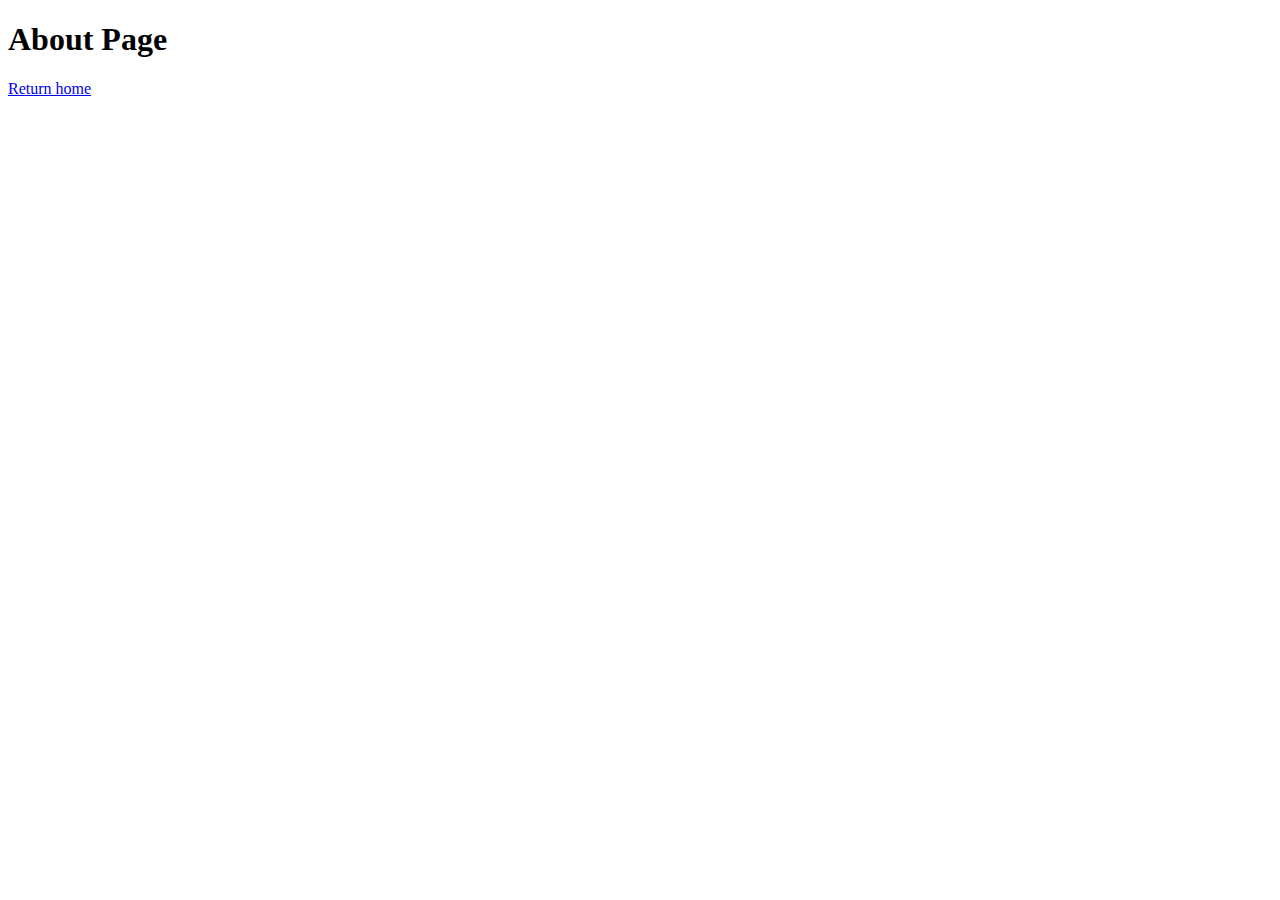
<file: about.html>
<!DOCTYPE html>
<html lang="en">
    <head>
        <meta charset="utf-8">
        <title>Links and Images</title>
    </head>

    <body>
        <h1>About Page</h1>
        <a href="index.html">Return home</a>
    </body>
<html>
</file>
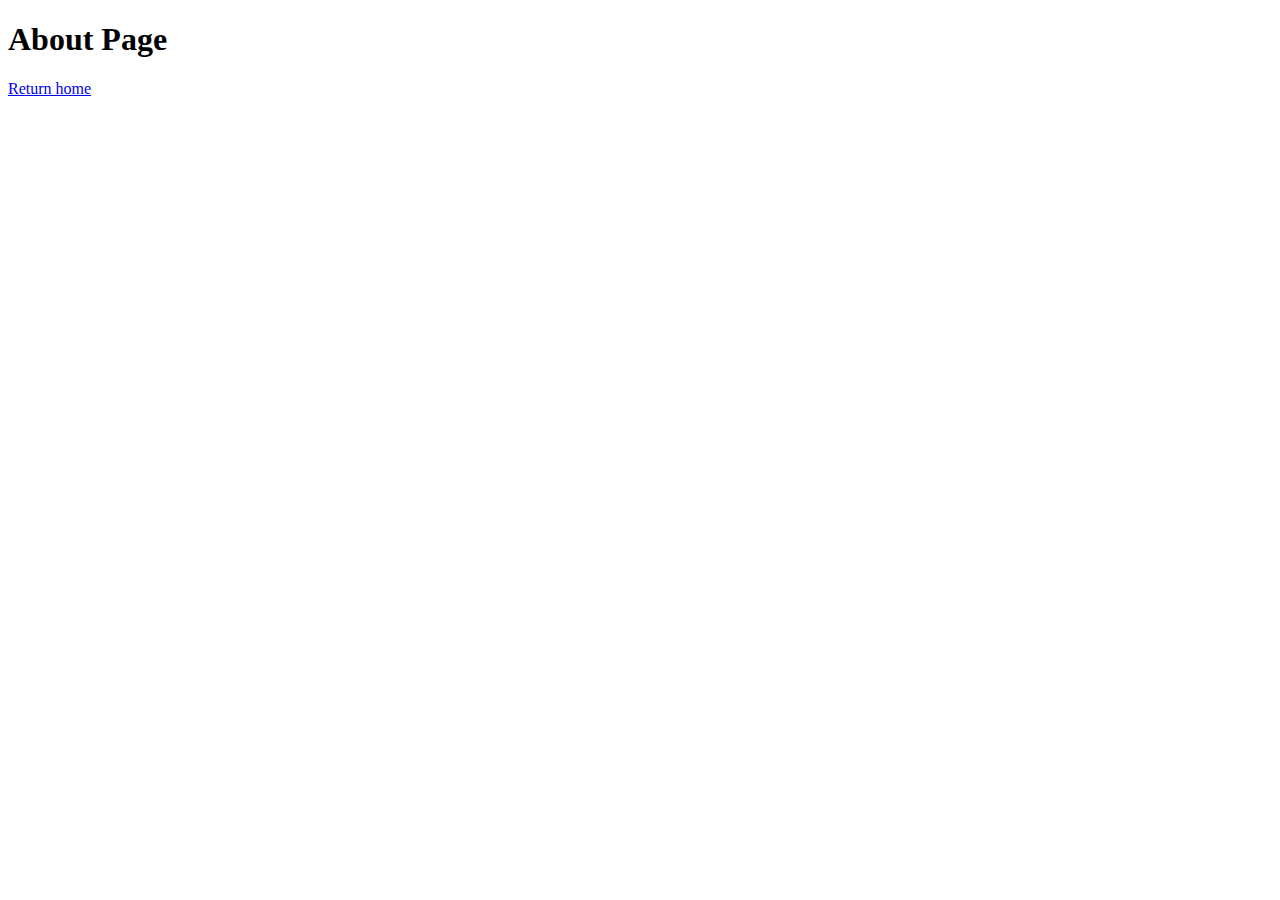
<file: pages/about.html>
<!DOCTYPE html>
<html lang="en">
    <head>
        <meta charset="utf-8">
        <title>Links and Images</title>
    </head>

    <body>
        <h1>About Page</h1>
        <a href="./../index.html">Return home</a>
    </body>
<html>
</file>
